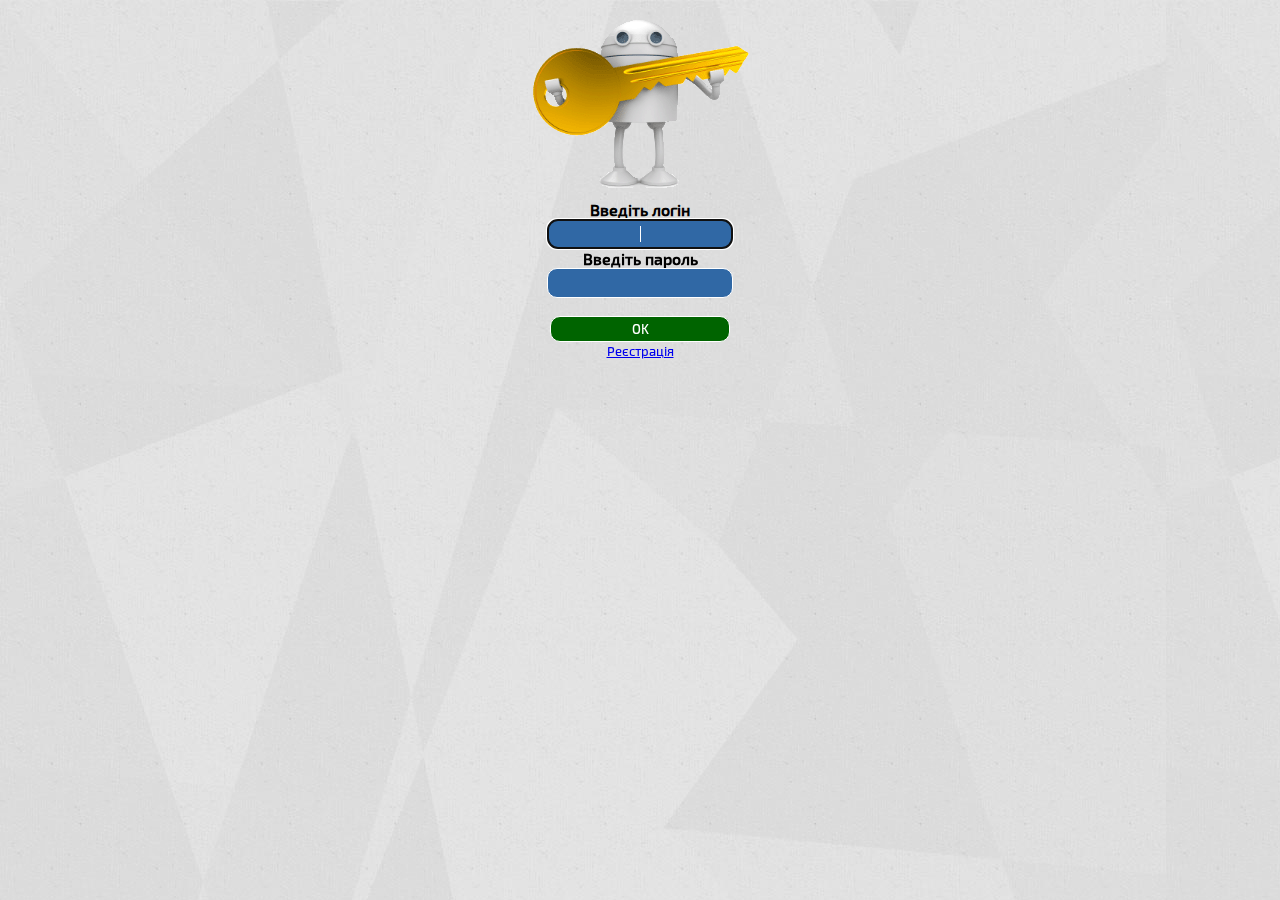
<file: HTML/index.html>
<!DOCTYPE html>
<html lang="en">

<head>
    <meta charset="UTF-8">
    <meta name="viewport" content="width=device-width">
    <meta property="og:title" content="Пасат-Крок.Склад"/>
    <meta property="og:image" content="social.png"/>
    <title>Warehouse-HomePage</title>
    <link rel="stylesheet" href="style.css">
    <style>
        @font-face {
            font-family: Exo2;
            /* Гарнитура шрифта */
            src: url(Exo2.otf);
            /* Путь к файлу со шрифтом */
        }

        .selected {
            font-weight: bold;
            color: RED;
        }
        .selected2 {
            color: red;
        }
    </style>
</head>

<body>
<div id="p_prldr">
    <div class="contpre"><span class="svg_anm"></span>
        <br>Зачекайте
        <br>
        <small>сторінка завантажується</small>
    </div>
</div>
<div class="txtimg">
    <img src="background1.jpg" width="100%" height="169px">
    <span class="sp1">Pasat-Krok</span>
    <span class="sp2">warehouse</span>
    <span class="sp3">Web-application</span>
    <span class="sp4"><img src="user.png" width="60px" height="60px" class="round" id="userImg"></span>

</div>
<!--    <a href="adminpage.html"><img src="adminlink.png" width="2%">ADMIN</a>-->
<div class="view">
    <table class="table_blur" id="partsTable">
        <thead>
        <tr>
            <th hidden>id</th>
            <th>Назва</th>
            <th>К-сть</th>
            <th>Місце</th>
            <th>Ціна</th>
            <th hidden>Опис</th>
            <th>Зміни</th>
            <th hidden>Тип</th>
            <th hidden>Постачальник</th>
            <th></th>
            <th></th>
            <th hidden>Малюнок</th>
        </tr>
        </thead>
        <tbody>
        </tbody>
    </table>

    <img id="partImg" class="img" src="empty.png" width="60%">

    <div class="menu1">

        <label style="font-weight: bold">Постачальник</label>
        <select class="s1" name="s1" id="firm">
        </select>


        <label style="font-weight: bold">Тип запчастини</label>
        <select class="s2" name="s2" id="type">
        </select>

        <label style="font-weight: bold">Сортування</label>
        <select class="s3" name="s3" id="sortTable">
            <option>Name</option>
            <option>Quantity</option>
        </select>


        <label style="font-weight: bold">Пошук:</label>
        <input type=text id="search">


        <label style="font-weight: bold">Прихід</label>
        <input id="plus" type=number value="0" min="0">

        <label style="font-weight: bold">Send</label>
        <input id="submitAddMinus" disabled class="button" type="button" value="Підтвердити">

        <label style="font-weight: bold">Розхід</label>
        <input id="minus" type=number value="0" min="0">

        <label style="font-weight: bold">Нова запчастина</label>
        <input class="button" id="Add" type="button" value="Додати запчастину">


    </div>
</div>


<div style="text-align: center" id="popupWin" class="modalwin1">
    <label style="font-size: 18pt"> Додати запчастину: </label>
    <br>
    <form id='pop'>

        <label id="errorMessage" style="color: red"></label>
        <label style="font-weight: bold">Назва</label>
        <input name="text" style="text-align: center" type="text" autofocus id="nameAdd">
        <label style="font-weight: bold">Кількість</label>
        <input name="text" type="number" value="0" id="quantityAdd">
        <label style="font-weight: bold">Місце</label>
        <input name="text" type="text" id="placeAdd">
        <label style="font-weight: bold">Ціна</label>
        <input name="text" type="number" value="0" min="0" max="100" step="0.001" id="priceAdd">
        <label style="font-weight: bold">Опис</label>
        <input name="text" type="text" id="descriptionAdd">
        <br>
        <br>
        <input class="button" id="okAdd" type="Submit" value="OK">
        <input class="cancelbutton" id="cancelAdd" type="button" value="Cancel">
    </form>
</div>

<div style="text-align: center" id="popupWin2" class="modalwin2">
    <label style="font-size: 18pt"> Редагувати запчастину: </label>
    <br>
    <form id='pop2'>
        <label id="errorMessageEdit" style="color: red"></label>

        <input name="id" id="idEdit" hidden>
        <label style="font-weight: bold">Назва</label>
        <input name="name" style="text-align: center" type="text" autofocus id="nameEdit">
        <label style="font-weight: bold">Кількість</label>
        <input name="quantity" type="number" id="quantityEdit">
        <label style="font-weight: bold">Місце</label>
        <input name="place" type="text" id="placeEdit">
        <label style="font-weight: bold">Ціна</label>
        <input name="price" type="number" value="0" min="0" max="100" step="0.001" id="priceEdit">
        <label style="font-weight: bold">Опис</label>
        <input name="description" type="text" id="descriptionEdit">
        <label style="font-weight: bold">Постачальник</label>
        <select class="sa1" name="firm.id" id="firmEdit">
        </select>
        <label style="font-weight: bold">Тип запчастини</label>
        <select class="sa2" name="type.id" id="typeEdit">
        </select>
        <input name="image" id="imgEdit" hidden>
        
        <input name="userChange" id="userChange" hidden>
        <label style="font-weight: bold">Малюнок</label>
        <input name="file" type="file" class="form-control" id="imageEdit" accept="image/*,image/jpeg">
        <br>
        <br>
        <input class="button" type="Submit" value="OK" id="okEdit">
        <input class="cancelbutton" id="cancelEdit" type="button" value="Cancel">
    </form>
</div>


<hr/>
<div align="center">
    <FONT SIZE=2 color="#888888">Copyright @ 2018-2019, Oleksy Fedorchenko / <label id="admin"
                                                                                    style="font-family: Exo2">admin</label>
    </FONT>
    <input class="cancelbutton" id="logoutBtn" type="button" value="Logout">
</div>

<script src="js/jquery.min.js"></script>
<script src="js/bootstrap.min.js"></script>
<script src="js/global.js"></script>
<script>
    var selectedId;
    var isSelectedPart = false;
    var selectedImg;
    var boxAdd = $('#popupWin');
    var boxEdit = $('#popupWin2');
    var user = window.localStorage.getItem('user');
    boxAdd.addClass('visuallyhidden');
    boxAdd.addClass('hidden');
    boxEdit.addClass('visuallyhidden');
    boxEdit.addClass('hidden');

    $(document).ready(function () {

        if (token) {

            getFirmsTypes();
            setTimeout(getParts,1200);
            getImageByUser(user);
            
            


            $('#admin').on('click', function (e) {
                if (window.localStorage.getItem('role').includes('ROLE_ADMIN')) {
                    window.location.href = 'adminpage.html';
                }
            });
            $('#firm').on('change', function (e) {
                isSelectedPart = false;
                $('#partImg').attr("src", "empty.png");
                getParts();
            });
            $('#type').on('change', function (e) {
                isSelectedPart = false;
                $('#partImg').attr("src", "empty.png");
                getParts();
            });
            $('#sortTable').on('change', function (e) {
                isSelectedPart = false;
                $('#partImg').attr("src", "empty.png");
                getParts();
            });
            $('#search').on('keyup', function (e) {
                isSelectedPart = false;
                $('#partImg').attr("src", "empty.png");
                getParts();
            });
            $('#Add').on('click', function (e) {
                isSelectedPart = false;
                $('#partImg').attr("src", "empty.png");
                showAdd();
            });
            $('#pop').submit(function (e) {
                e.preventDefault();
                isSelectedPart = false;
                $('#partImg').attr("src", "empty.png");
                addPart();
            });
            $('#cancelAdd').on('click', function (e) {
                isSelectedPart = false;
                $('#partImg').attr("src", "empty.png");
                closeAdd();
            });
            $('#cancelEdit').on('click', function (e) {
                isSelectedPart = false;
                $('tr').removeClass('selected');
                $('#submitAddMinus').attr('disabled', 'disabled');
                $('#partImg').attr("src", "empty.png");
                closeEdit();
            });


            $(document).on('click', '#submitAddMinus', function (e) {
                isSelectedPart = false;
                let plus = $('#plus').val();
                let minus = $('#minus').val();
                setQuantityById(selectedId, plus, minus);
                document.getElementById('plus').value = "0";
                document.getElementById('minus').value = "0";
                $('#partImg').attr("src", "empty.png");
            });


            $(document).on('click', '#partsTable tbody tr', function (e) {
                $('tr').removeClass();
                $(this).addClass('selected');
                isSelectedPart = true;
                selectedId = $(this).children('td:first-child').text().split(" ")[0];
                selectedImg = $(this).children('td:last-child').text();
                $('#submitAddMinus').removeAttr('disabled');

            });

            $(document).on('mouseenter', '#partsTable tbody tr', function (e) {
                $('tr').removeClass('selected2');
                $(this).addClass('selected2');
                let partImage = $(this).children('td:last-child').text();
                $('#partImg').attr("src", serverURL + "parts/image?fileName=" + partImage);
            });

            $(document).on('mouseleave', '#partsTable tbody tr', function (e) {
                $('tr').removeClass('selected2');
                if (isSelectedPart) {
                    $('#partImg').attr("src", serverURL + "parts/image?fileName=" + selectedImg);
                } else {
                    $('#partImg').attr("src", "empty.png");
                }
            });

            $('#pop2').submit(function (e) {
                e.preventDefault();
                isSelectedPart = false;
                editPart();
            });

            $(document).on('click', '#partsTable tbody button.btn-delete', function (e) {
                var r = confirm("Ви дійсно бажаєте видалити запчастину?");
                if (r == true) {
                    let elementId = e.target.id;
                    let partId = elementId.split('-')[1];
                    deletePart(partId);
                }
            });

            $(document).on('click', '#partsTable tbody button.btn-edit', function (e) {
                let elementId = e.target.id;
                let partId = elementId.split('-')[1];
                showEdit(partId);
            });

            $('#logoutBtn').on('click', function (e) {
                window.localStorage.removeItem('auth_token');
                window.localStorage.removeItem('role');
                window.localStorage.removeItem('user');
                window.location.reload();
            });

        } else {
            $('#logoutBtn').hide();
            window.location.href = 'login.html';
        }
    });

    function showAdd() {
        if (boxAdd.hasClass('hidden')) {
            boxAdd.removeClass('hidden');
            setTimeout(function () {
                boxAdd.removeClass('visuallyhidden');
            }, 20);
        }
        $('#errorMessage').hide();
        $('#nameAdd').focus();
    }

    function closeAdd() {
        boxAdd.addClass('visuallyhidden');
        boxAdd.one('transitionend', function (e) {
            boxAdd.addClass('hidden');
        });
        document.getElementById("pop").reset();
    }

    function showEdit(partId) {
        if (boxEdit.hasClass('hidden')) {
            boxEdit.removeClass('hidden');
            setTimeout(function () {
                boxEdit.removeClass('visuallyhidden');
            }, 20);
        }
        $('#errorMessageEdit').hide();
        getPartById(partId);
        document.getElementById('imageEdit').value="";
    }

    function closeEdit() {
        boxEdit.addClass('visuallyhidden');
        boxEdit.one('transitionend', function (e) {
            boxEdit.addClass('hidden');
        });

    }

    function getFirmsTypes() {
        $.ajax({
            url: serverURL + 'firms',
            method: 'GET',
            dataType: 'json',
            contentType: 'application/json',
            success: function (response) {
                $('#firm').empty();
                $.each(response, function (key, value) {
                    $('#firm').append(
                        `
                            <option value="${value.id}">${value.name}</option>
                            `);
                })
            }
        });
        $.ajax({
            url: serverURL + 'types',
            method: 'GET',
            dataType: 'json',
            contentType: 'application/json',
            success: function (response) {
                $('#type').empty();
                $.each(response, function (key, value) {
                    $('#type').append(
                        `
                            <option value="${value.id}">${value.name}</option>
                            `);
                })
            }
        });  
        $.ajax({
            url: serverURL + 'firms',
            method: 'GET',
            dataType: 'json',
            contentType: 'application/json',
            success: function (response) {
                $('#firmEdit').empty();
                $.each(response, function (key, value) {
                    $('#firmEdit').append(
                        `
                            <option value="${value.id}">${value.name}</option>
                            `);
                })
            }
        });
        $.ajax({
            url: serverURL + 'types',
            method: 'GET',
            dataType: 'json',
            contentType: 'application/json',
            success: function (response) {
                $('#typeEdit').empty();
                $.each(response, function (key, value) {
                    $('#typeEdit').append(
                        `
                            <option value="${value.id}">${value.name}</option>
                            `);
                })
            }
        }); 
    }


    function getParts() {
        let search = $('#search').val();
        let sort = $('#sortTable').val();
        let firm = $('#firm option:selected').text();
        let type = $('#type option:selected').text();
        let url1 = 'parts/' + firm + '/' + type + '/' + sort + '?search=' + search;
        $.ajax({
            url: serverURL + url1,
            method: 'GET',
            dataType: 'json',
            contentType: 'application/json',
            success: function (response) {
                $('#submitAddMinus').attr('disabled', 'disabled');
                $('#partImg').attr("src", "empty.png");
                $('#partsTable tbody').empty();
                $.each(response, function (key, value) {
                    $('#partsTable tbody').append(
                        `
                            <tr id="rowID-${value.id}">
                            <td hidden>${value.id} </td>
                            <td>${value.name} </td>
                            <td>${value.quantity} </td>
                            <td>${value.place} </td>
                            <td>${value.price} </td>
                            <td hidden>${value.description} </td>
                            <td>${value.lastChanges} - ${value.userChange}</td>
                            <td hidden>${value.type} </td>
                            <td hidden>${value.firm} </td>
                            <td>
                                    <button id="part-${value.id}" class="btn-edit">Редагувати</button>    
                            </td>
                            <td>
                                    <button id="part-${value.id}" class="btn-delete">Видалити</button>    
                            </td>
                            <td hidden>${value.image} </td>
                            </tr>
                            `);
                })
            }
        });
    }


    function addPart() {
        let name = $('#nameAdd').val();
        let quantity = $('#quantityAdd').val();
        let place = $('#placeAdd').val();
        let price = $('#priceAdd').val();
        let description = $('#descriptionAdd').val();
        let image = "null";
        let firm = $('#firm').val();
        let type = $('#type').val();
        let userChange = window.localStorage.getItem('user');
        let part = {
            name: name,
            quantity: quantity,
            place: place,
            price: price,
            description: description,
            image: image,
            firm: {
                id: firm
            },
            type: {
                id: type
            },
            userChange: userChange
        };
        $.ajax({
            url: serverURL + 'parts',
            method: 'POST',
            dataType: 'json',
            contentType: 'application/json',
            data: JSON.stringify(part),
            complete: function (response) {
                if (response.status == 201) {
                    $('#partsTable tbody').empty();
                    $('#errorMessage').hide();
                    getParts();
                    closeAdd();
                }
                if (response.status == 409) {
                    $('#errorMessage').html(response.responseJSON.message);
                    $('#errorMessage').show();
                }
                if (response.status == 400) {
                    $('#errorMessage').html(response.responseJSON.message);
                    $('#errorMessage').show();
                }

            }
        })
    }

    function deletePart(partId) {
        $.ajax({
            url: serverURL + 'parts/' + partId,
            method: 'DELETE',
            success: function (response) {
                $('#partsTable tbody').empty();
                getParts();
            }
        });
    }

    function getPartById(partId) {
        $.ajax({
            url: serverURL + 'parts/' + partId,
            method: 'GET',
            dataType: 'json',
            contentType: 'application/json',
            success: function (response) {
                document.getElementById('idEdit').value = response.id;
                document.getElementById('nameEdit').value = response.name;
                document.getElementById('quantityEdit').value = response.quantity;
                document.getElementById('placeEdit').value = response.place;
                document.getElementById('descriptionEdit').value = response.description;
                document.getElementById('priceEdit').value = response.price;
                document.getElementById('imgEdit').value = response.image;
                document.getElementById('firmEdit').value = response.firm.id;
                document.getElementById('typeEdit').value = response.type.id;
                document.getElementById('userChange').value = window.localStorage.getItem('user');
            }
        });
    }

    function getImageByUser(user) {
        $.ajax({
            url: serverURL + 'auth/username/' + user,
            method: 'GET',
            dataType: 'json',
            contentType: 'application/json',
            complete: function (response) {
                console.log(response.responseText);
                if (response.responseText == "") {
                    $('#userImg').attr("src", "user.png");
                } else {
                    $('#userImg').attr("src", serverURL + "auth/image?fileName=" + response.responseText);
                }
            }
        });
    }


    function editPart() {
        $.ajax({
            url: serverURL + 'parts/edit',
            type: 'POST',
            dataType: 'json',
            contentType: false,
            processData: false,
            data: new FormData($('#pop2')[0]),
            complete: function (response) {
                if (response.status == 200) {
                    $('#errorMessageEdit').hide();
                    getParts();
                    closeEdit();
                }
                if (response.status == 400) {
                    $('#errorMessageEdit').html(response.responseJSON.message);
                    $('#errorMessageEdit').show();
                }
                if (response.status == 409) {
                    $('#errorMessageEdit').html(response.responseJSON.message);
                    $('#errorMessageEdit').show();
                }
            }
        })
    }

    function setQuantityById(id, plus, minus) {
        $.ajax({
            url: serverURL + 'parts/quantity/' + id + '/' + plus + '/' + minus + '/' + user + '/',
            method: 'POST',
            success: function (response) {
                $('#partsTable tbody').empty();
                getParts();
            }
        });
    }

</script>

<script type="text/javascript">
    $(window).on('load', function () {
        var $preloader = $('#p_prldr'),
            $svg_anm = $preloader.find('.svg_anm');
        $svg_anm.fadeOut();
        $preloader.delay(500).fadeOut('slow');
    });

</script>
</body>

</html>
</file>
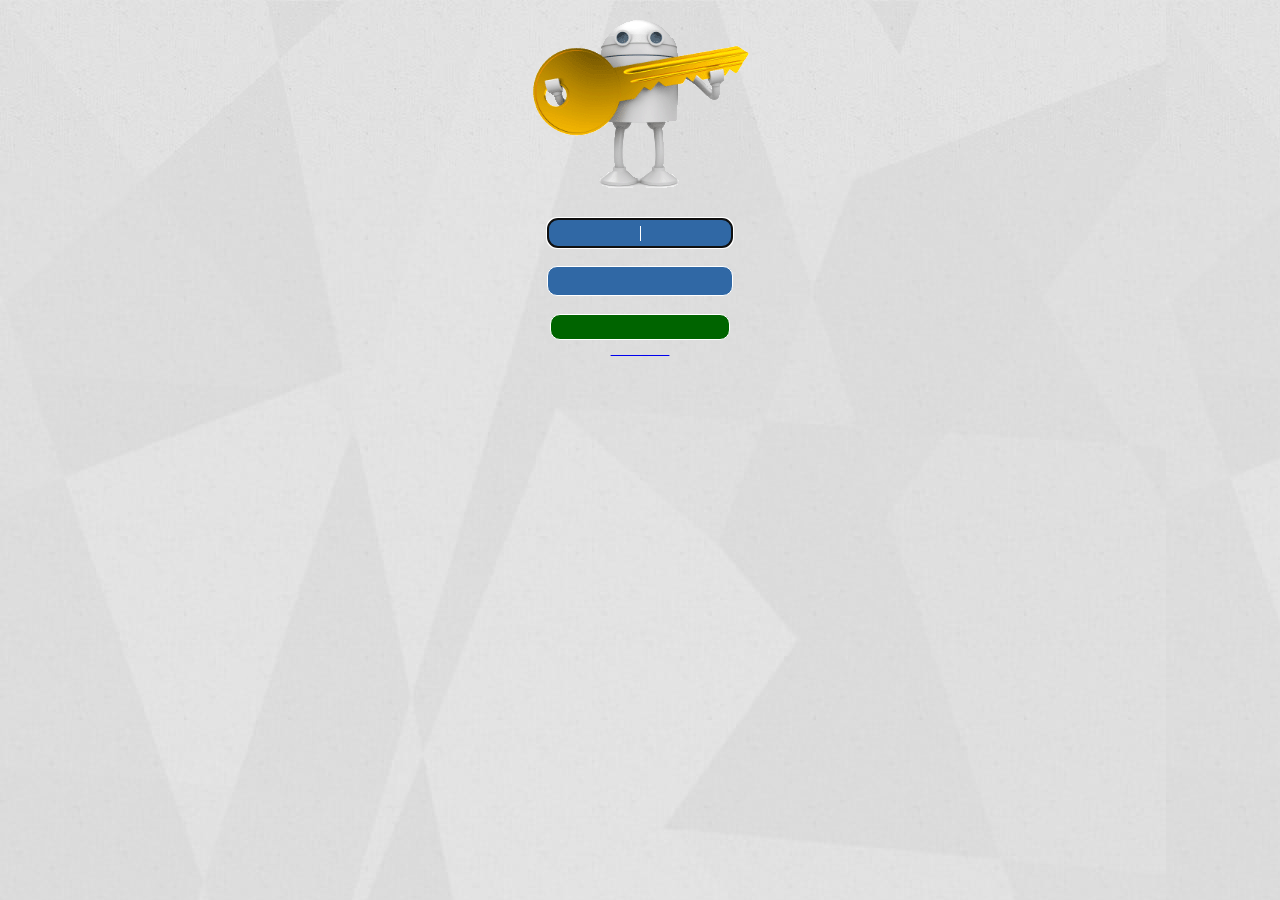
<file: HTML/adminpage.html>
<!DOCTYPE html>
<html lang="en">

<head>
    <meta charset="UTF-8">
    <title>Warehouse-AdminPage</title>
    <link rel="stylesheet" href="style.css">
    <style>
        @font-face {
            font-family: Exo2;
            /* Гарнитура шрифта */
            src: url(Exo2.otf);
            /* Путь к файлу со шрифтом */
        }

        .selected {
            font-weight: bold;
            color: RED;
        }
    </style>
</head>

<body>
<div id="p_prldr">
    <div class="contpre"><span class="svg_anm"></span>
        <br>Зачекайте
        <br>
        <small>сторінка завантажується</small>
    </div>
</div>
<div class="txtimg">
    <img src="background1.jpg" width="100%" height="169px">
    <span class="sp1">Pasat-Krok</span>
    <span class="sp2">warehouse</span>
    <span class="sp3">Web-application</span>
</div>
<div class="view">
    <table class="table_blur" id="firmstypesTable">
        <thead>
        <tr>
            <th>id</th>
            <th>Назва</th>
            <th></th>
            <th></th>
        </tr>
        </thead>
        <tbody>
        </tbody>
    </table>
    <div class="menu1">

        <label style="font-weight: bold">Виберіть таблицю</label>
        <select class="s1" name="s1" id="tableselect">
            <option value="1">Постачальники</option>
            <option value="2">Типи запчастин</option>
        </select>

        <label style="font-weight: bold">Додати</label>
        <input class="button" id="addPosition" type="button" value="Додати позицію">


    </div>
</div>
<br>
<br>
<div class="view2" align="center">
    <label style="font-weight: bold">Управління користувачами</label>
    <br>
    <table class="table_blur" id="usersTable">
        <thead>
        <tr>
            <th>id</th>
            <th>Користувач</th>
            <th>Роль</th>
            <th></th>
            <th></th>
            <th></th>
            <th></th>
        </tr>
        </thead>
        <tbody>
        </tbody>
    </table>
</div>


<div style="text-align: center" id="popupWin" class="modalwin3">
    <label style="font-size: 18pt"> Додати позицію: </label>
    <br>
    <form id='pop'>

        <label id="errorMessage" style="color: red"></label>
        <label style="font-weight: bold">Назва</label>
        <input name="text" style="text-align: center" type="text" autofocus id="nameAdd">
        <br>
        <br>
        <input class="button" id="okAdd" type="button" value="OK">
        <input class="cancelbutton" id="cancelAdd" type="button" value="Cancel">
    </form>
</div>

<div style="text-align: center" id="popupWin2" class="modalwin4">
    <label style="font-size: 18pt"> Редагувати позицію: </label>
    <br>
    <form id='pop2'>
        <label id="errorMessageEdit" style="color: red"></label>
        <input name="text" id="idEdit" hidden>
        <label style="font-weight: bold">Назва</label>
        <input name="text" style="text-align: center" type="text" autofocus id="nameEdit">
        <br>
        <br>
        <input class="button" type="button" value="OK" id="okEdit">
        <input class="cancelbutton" id="cancelEdit" type="button" value="Cancel">
    </form>
</div>

<div style="text-align: center" id="popupWin3" class="modalwin5">
    <label style="font-size: 18pt"> Редагувати користувача: </label>
    <br>
    <form id='pop3'>
        <label id="errorMessageEditUser" style="color: red"></label>
        <input name="text" id="idEditUser" hidden>
        <label style="font-weight: bold">Ім'я користувача</label>
        <input name="text" style="text-align: center" type="text" autofocus id="nameEditUser">
        <label style="font-weight: bold">Роль користувача</label>
        <input name="text" style="text-align: center" type="text" autofocus id="roleEditUser">
        <br>
        <br>
        <input class="button" type="button" value="OK" id="okEditUser">
        <input class="cancelbutton" id="cancelEditUser" type="button" value="Cancel">
    </form>
</div>


<hr/>
<div align="center">
    <FONT SIZE=2 color="#888888">Copyright @ 2018-2019, Oleksy Fedorchenko <a href="index.html"
                                                                              style="font-family: Exo2">user</a></FONT>
    <input class="cancelbutton" id="logoutBtn" type="button" value="Logout">
</div>

<script src="js/jquery.min.js"></script>
<script src="js/global.js"></script>
<script>
    var boxAdd = $('#popupWin');
    var boxEdit = $('#popupWin2');
    var boxUser = $('#popupWin3');
    boxAdd.addClass('visuallyhidden');
    boxAdd.addClass('hidden');
    boxEdit.addClass('visuallyhidden');
    boxEdit.addClass('hidden');
    boxUser.addClass('visuallyhidden');
    boxUser.addClass('hidden');
    $(document).ready(function () {

        if (token) {


            getTable();
            getUserTable();


            $(document).on('change', '#tableselect', function (e) {
                getTable();
            });

            $(document).on('click', '#addPosition', function (e) {
                showAdd();
            });

            $(document).on('click', '#cancelAdd', function (e) {
                closeAdd();
            });

            $(document).on('click', '#okAdd', function (e) {
                addPosition();
            });

            $(document).on('click', '#okEdit', function (e) {
                editPosition();
            });

            $(document).on('click', '#okEditUser', function (e) {
                editUser();
            });

            $(document).on('click', '#cancelEdit', function (e) {
                closeEdit();
            });

            $(document).on('click', '#cancelEditUser', function (e) {
                closeEditUser();
            });

            $(document).on('change', '#usersTable tbody input', function (e) {
                let elementId = e.target.id;
                console.log(elementId);
                let userId = elementId.split('-')[1];
                console.log(userId);
                uploadFile(userId);
            });

            $(document).on('click', '#firmstypesTable tbody button.btn-delete', function (e) {
                var r = confirm("Ви дійсно бажаєте видалити позицію?");
                if (r == true) {
                    console.log(e.target.id);
                    let elementId = e.target.id;
                    let positionId = elementId.split('-')[1];
                    console.log(positionId);
                    deletePosition(positionId);
                }
            });

            $(document).on('click', '#usersTable tbody button.btn-delete-user', function (e) {
                var r = confirm("Ви дійсно бажаєте видалити користувача?");
                if (r == true) {
                    console.log(e.target.id);
                    let elementId = e.target.id;
                    let userId = elementId.split('-')[1];
                    deleteUser(userId);
                }
            });

            $('#logoutBtn').on('click', function (e) {
                window.localStorage.removeItem('auth_token');
                window.localStorage.removeItem('role');
                window.localStorage.removeItem('user');
                window.location.reload();
            });

            $(document).on('click', '#firmstypesTable tbody button.btn-edit', function (e) {
                console.log(e.target.id);
                let elementId = e.target.id;
                let positionId = elementId.split('-')[1];
                console.log(positionId);
                showEdit(positionId);
            });

            $(document).on('click', '#usersTable tbody button.btn-edit-user', function (e) {
                console.log(e.target.id);
                let elementId = e.target.id;
                let userId = elementId.split('-')[1];
                console.log(userId);
                showEditUser(userId);
            });
        }

        else {
            $('#logoutBtn').hide();
            window.location.href = 'login.html';
        }

    });


    function showAdd() {
        if (boxAdd.hasClass('hidden')) {
            boxAdd.removeClass('hidden');
            setTimeout(function () {
                boxAdd.removeClass('visuallyhidden');
            }, 20);
        }
        $('#errorMessage').hide();
    }

    function closeAdd() {
        boxAdd.addClass('visuallyhidden');
        boxAdd.one('transitionend', function (e) {
            boxAdd.addClass('hidden');
        });
        document.getElementById('pop').reset();
    }

    function showEditUser(userId) {
        if (boxUser.hasClass('hidden')) {
            boxUser.removeClass('hidden');
            setTimeout(function () {
                boxUser.removeClass('visuallyhidden');
            }, 20);
        }
        $('#errorMessageEditUser').hide();
        getUserById(userId);
    }

    function closeEditUser() {
        boxUser.addClass('visuallyhidden');
        boxUser.one('transitionend', function (e) {
            boxUser.addClass('hidden');
        });
        document.getElementById('pop3').reset();
    }


    function showEdit(positionId) {
        if (boxEdit.hasClass('hidden')) {
            boxEdit.removeClass('hidden');
            setTimeout(function () {
                boxEdit.removeClass('visuallyhidden');
            }, 20);
        }
        $('#errorMessageEdit').hide();
        getPositionById(positionId);
    }

    function closeEdit() {
        boxEdit.addClass('visuallyhidden');
        boxEdit.one('transitionend', function (e) {
            boxEdit.addClass('hidden');
        });
        document.getElementById('pop2').reset();
    }

    function getTable() {
        let table = $('#tableselect').val();
        let urlplus;
        switch (table) {
            case '1': // if (x === 'value1')
                urlplus = "firms";
                break;
            case '2': // if (x === 'value2')
                urlplus = "types";
                break;
        }
        $.ajax({
            url: serverURL + urlplus,
            method: 'GET',
            dataType: 'json',
            contentType: 'application/json',
            success: function (response) {
                console.log(response);
                $('#firmstypesTable tbody').empty();
                $.each(response, function (key, value) {
                    $('#firmstypesTable tbody').append(
                        `
                            <tr id="rowID-${value.id}">
                            <td>${value.id} </td>
                            <td>${value.name} </td>
                            <td>
                                    <button id="position-${value.id}" class="btn-edit">Редагувати</button>    
                            </td>
                            <td>
                                    <button id="position-${value.id}" class="btn-delete">Видалити</button>    
                            </td>
                            </tr>
                            `);
                })
            }
        });
    }

    function addPosition() {
        let table = $('#tableselect').val();
        let urlplus;
        switch (table) {
            case '1': // if (x === 'value1')
                urlplus = "firms";
                break;
            case '2': // if (x === 'value2')
                urlplus = "types";
                break;
        }
        let name = $('#nameAdd').val();
        let position = {
            name: name,
        };
        $.ajax({
            url: serverURL + urlplus,
            method: 'POST',
            dataType: 'json',
            contentType: 'application/json',
            data: JSON.stringify(position),
            complete: function (response) {
                if (response.status == 201) {
                    $('#partsTable tbody').empty();
                    $('#errorMessage').hide();
                    getTable();
                    closeAdd();
                }
                if (response.status == 409) {
                    $('#errorMessage').html(response.responseJSON.message);
                    $('#errorMessage').show();
                }
                if (response.status == 400) {
                    $('#errorMessage').html(response.responseJSON.message);
                    $('#errorMessage').show();
                }
                if (response.status == 403) {
                    $('#errorMessage').html("Acces denied");
                    $('#errorMessage').show();
                }

            }
        })
    }

    function deletePosition(positionId) {
        let table = $('#tableselect').val();
        let urlplus;
        switch (table) {
            case '1': // if (x === 'value1')
                urlplus = "firms";
                break;
            case '2': // if (x === 'value2')
                urlplus = "types";
                break;
        }
        $.ajax({
            url: serverURL + urlplus + '/' + positionId,
            method: 'DELETE',
            success: function (response) {
                if (response.status == 403) {
                    alert("Acces denied")
                }
                console.log(response);
                $('#firmstypesTable tbody').empty();
                getTable();
            }
        });
    }

    function deleteUser(userId) {
        $.ajax({
            url: serverURL + 'auth/' + userId,
            method: 'DELETE',
            success: function (response) {
                if (response.status == 403) {
                    alert("Acces denied")
                }
                console.log(response);
                $('#usersTable tbody').empty();
                getUserTable();
            }
        });
    }

    function editPosition() {
        let table = $('#tableselect').val();
        let urlplus;
        switch (table) {
            case '1': // if (x === 'value1')
                urlplus = "firms";
                break;
            case '2': // if (x === 'value2')
                urlplus = "types";
                break;
        }
        let position = {
            id: $('#idEdit').val(),
            name: $('#nameEdit').val(),
        };
        console.log(position);
        $.ajax({
            url: serverURL + urlplus + '/edit',
            method: 'POST',
            dataType: 'json',
            contentType: 'application/json',
            data: JSON.stringify(position),
            complete: function (response) {
                if (response.status == 200) {
                    $('#errorMessageEdit').hide();
                    $('#firmstypesTable tbody').empty();
                    getTable();
                    closeEdit();
                }
                if (response.status == 400) {
                    $('#errorMessageEdit').html(response.responseJSON.message);
                    $('#errorMessageEdit').show();
                }
                if (response.status == 409) {
                    $('#errorMessageEdit').html(response.responseJSON.message);
                    $('#errorMessageEdit').show();
                }
                if (response.status == 403) {
                    $('#errorMessageEdit').html("Acces denied");
                    $('#errorMessageEdit').show();
                }

            }
        })
    }

    function editUser() {
        let id = $('#idEditUser').val();
        let name = $('#nameEditUser').val();
        let role = $('#roleEditUser').val();
        $.ajax({
            url: serverURL + 'auth/' + id + '/' + name + '/' + role,
            method: 'POST',
            complete: function (response) {
                if (response.status == 200) {
                    $('#errorMessageEditUser').hide();
                    $('#usersTable tbody').empty();
                    getUserTable();
                    closeEditUser();
                }
                if (response.status == 400) {
                    $('#errorMessageEditUser').html(response.responseJSON.message);
                    $('#errorMessageEditUser').show();
                }
                if (response.status == 409) {
                    $('#errorMessageEditUser').html(response.responseJSON.message);
                    $('#errorMessageEditUser').show();
                }
                if (response.status == 403) {
                    $('#errorMessageEditUser').html("Acces denied");
                    $('#errorMessageEditUser').show();
                }

            }
        })
    }

    function getUserById(userId) {
        $.ajax({
            url: serverURL + 'auth/' + userId,
            method: 'GET',
            dataType: 'json',
            contentType: 'application/json',
            success: function (response) {
                console.log(response);
                document.getElementById('idEditUser').value = response.id;
                document.getElementById('nameEditUser').value = response.username;
                document.getElementById('roleEditUser').value = response.roles[0].name;
            }
        });
    }

    function getPositionById(positionId) {
        let table = $('#tableselect').val();
        let urlplus;
        switch (table) {
            case '1': // if (x === 'value1')
                urlplus = "firms";
                break;
            case '2': // if (x === 'value2')
                urlplus = "types";
                break;
        }
        console.log(positionId);
        $.ajax({
            url: serverURL + urlplus + '/' + positionId,
            method: 'GET',
            dataType: 'json',
            contentType: 'application/json',
            success: function (response) {
                console.log(response);
                document.getElementById('idEdit').value = response.id;
                document.getElementById('nameEdit').value = response.name;
            }
        });
    }

    function getUserTable() {
        let imgUrl = serverURL + 'auth/image?fileName=';
        $.ajax({
            url: serverURL + 'auth',
            method: 'GET',
            dataType: 'json',
            contentType: 'application/json',
            success: function (response) {
                console.log(response);
                $('#usersTable tbody').empty();
//               console.log(response[0].roles[0].name);
                $.each(response, function (key, value) {
                    var str = "";
                    for (var i = 0; i <= value.roles.length - 1; i++) {
                        str = str.concat(value.roles[i].name + ",");
                    }
                    $('#usersTable tbody').append(
                        `
                            <tr id="rowID-${value.id}">
                            <td>${value.id} </td>
                            <td>${value.username} </td>
                            <td>${str.substr(0, str.length - 1)} </td>
                            <td>
                                        <img src="${value.image !== null ? (imgUrl + value.image) : ''}"
                                        width="150px">
                                    </td>
                            <td>
                                <input type="file" id="image-${value.id}">    
                                    </td>
                            <td>
                                    <button id="user-${value.id}" class="btn-edit-user">Редагувати</button>    
                            </td>
                            <td>
                                    <button id="user-${value.id}" class="btn-delete-user">Видалити</button>    
                            </td>
                            
                            </tr>
                            `);
                })
            }
        });
    }


    function uploadFile(userId) {
        let formData = new FormData();
        formData.append('file', $('#image-' + userId)[0].files[0]);
        $.ajax({
            url: serverURL + 'auth/' + userId + '/image',
            method: 'POST',
            contentType: false,
            processData: false,
            data: formData,
            complete: function (res) {
                if (res.status == 202) {
                    $('#usersTable tbody').empty();
                    getUserTable();
                }
            }
        })
    }

</script>

<script type="text/javascript">
    $(window).on('load', function () {
        var $preloader = $('#p_prldr'),
            $svg_anm = $preloader.find('.svg_anm');
        $svg_anm.fadeOut();
        $preloader.delay(500).fadeOut('slow');
    });

</script>
</body>

</html>
</file>
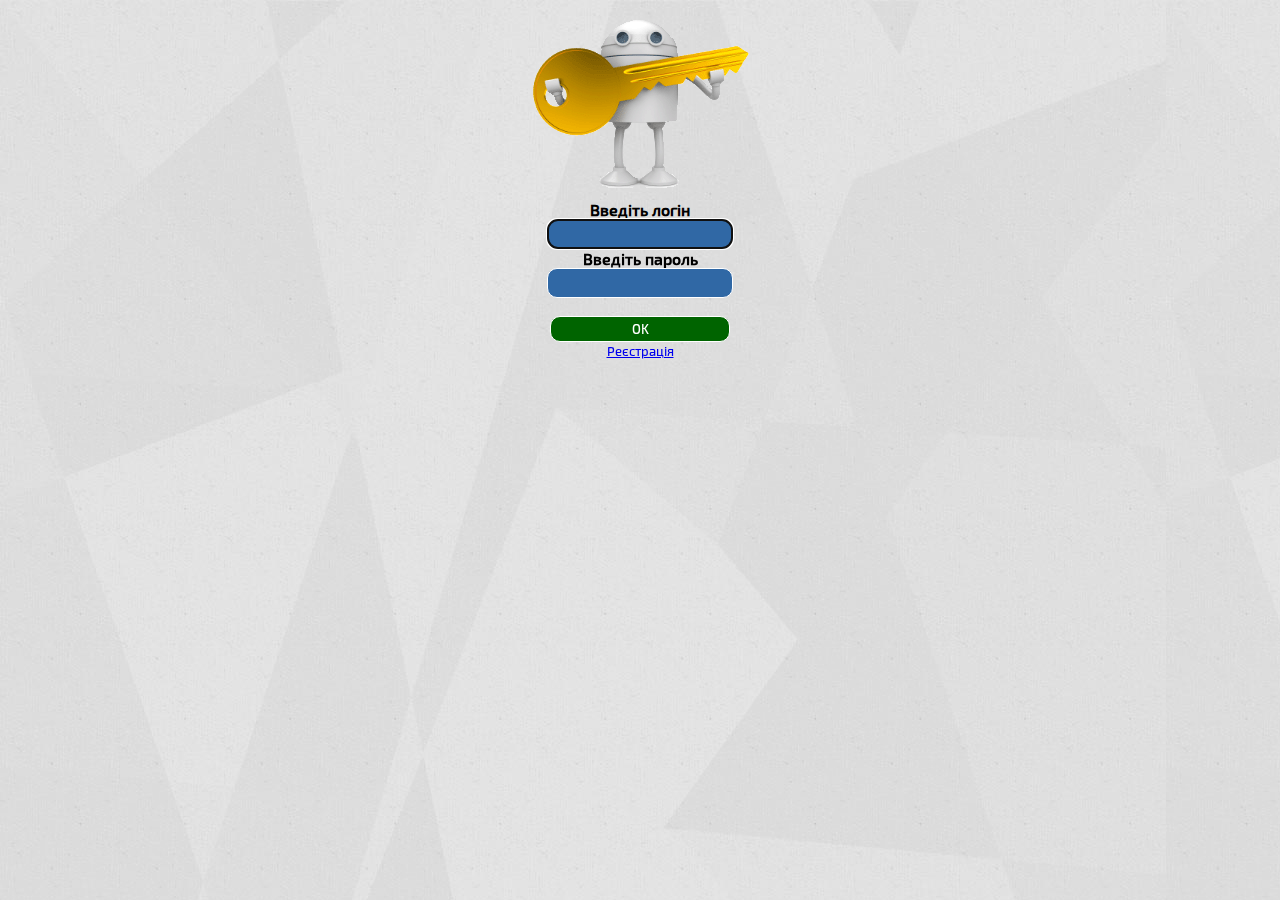
<file: HTML/login.html>
<!DOCTYPE html>
<html lang="en">

<head>
    <meta charset="UTF-8">
    <title>Login page</title>
    <link rel="stylesheet" href="style.css">
    <style>
        @font-face {
            font-family: Exo2;
            /* Гарнитура шрифта */
            src: url(Exo2.otf);
            /* Путь к файлу со шрифтом */
        }

        .center {
            display: block;
            margin-left: auto;
            margin-right: auto;
        }
    </style>
</head>

<body>
<img src="login.png" class="center">
<form align='center' id='signinForm'>

    <label id="errorMessage" style="color: red"></label>
    <label style="font-weight: bold">Введіть логін</label>
    <input name="user" style="text-align: center" type="text" autofocus id="username">
    <label style="font-weight: bold">Введіть пароль</label>
    <input name="pass" style="text-align: center" type="password" autofocus id="password">
    <br>
    <br>
    <input class="button" type="Submit" value="OK">
</form>
<div align="center">
    <FONT SIZE=2 color="#888888"><a href="register.html" style="font-family: Exo2">Реєстрація</a></FONT>
</div>

<script src="js/jquery.min.js"></script>
<script src="js/global.js"></script>
<script>
    $(document).ready(function () {
        if (window.localStorage.getItem('auth_token')) {
            window.location.href = 'index.html';
        }

        $('#signinForm').submit(function (e) {
            e.preventDefault();
            signin();
        });
    });

    function signin() {
        let user = {
            username: $('#username').val(),
            password: $('#password').val()
        };
        $.ajax({
            url: serverURL + 'auth/signin',
            method: 'POST',
            data: JSON.stringify(user),
            contentType: 'application/json',
            dataType: 'json',
            complete: function (res) {
                if (res.status == 200) {
                    let token = res.responseJSON.token;
                    console.log(token);
                    window.localStorage.setItem('auth_token', token);

                    //console.log(parseJwt(token));
                    let role = parseJwt(token).auth;
                    console.log(role);
                    window.localStorage.setItem('role', role);
                    window.localStorage.setItem('user', $('#username').val());
                    window.location.href = 'index.html';
                } else {
                    $('#errorMessage').html("Login or password is incorrect");
                    document.getElementById('signinForm').reset();
                    $('#username').focus();
                }
            }
        })
    }

</script>
</body>

</html>
</file>
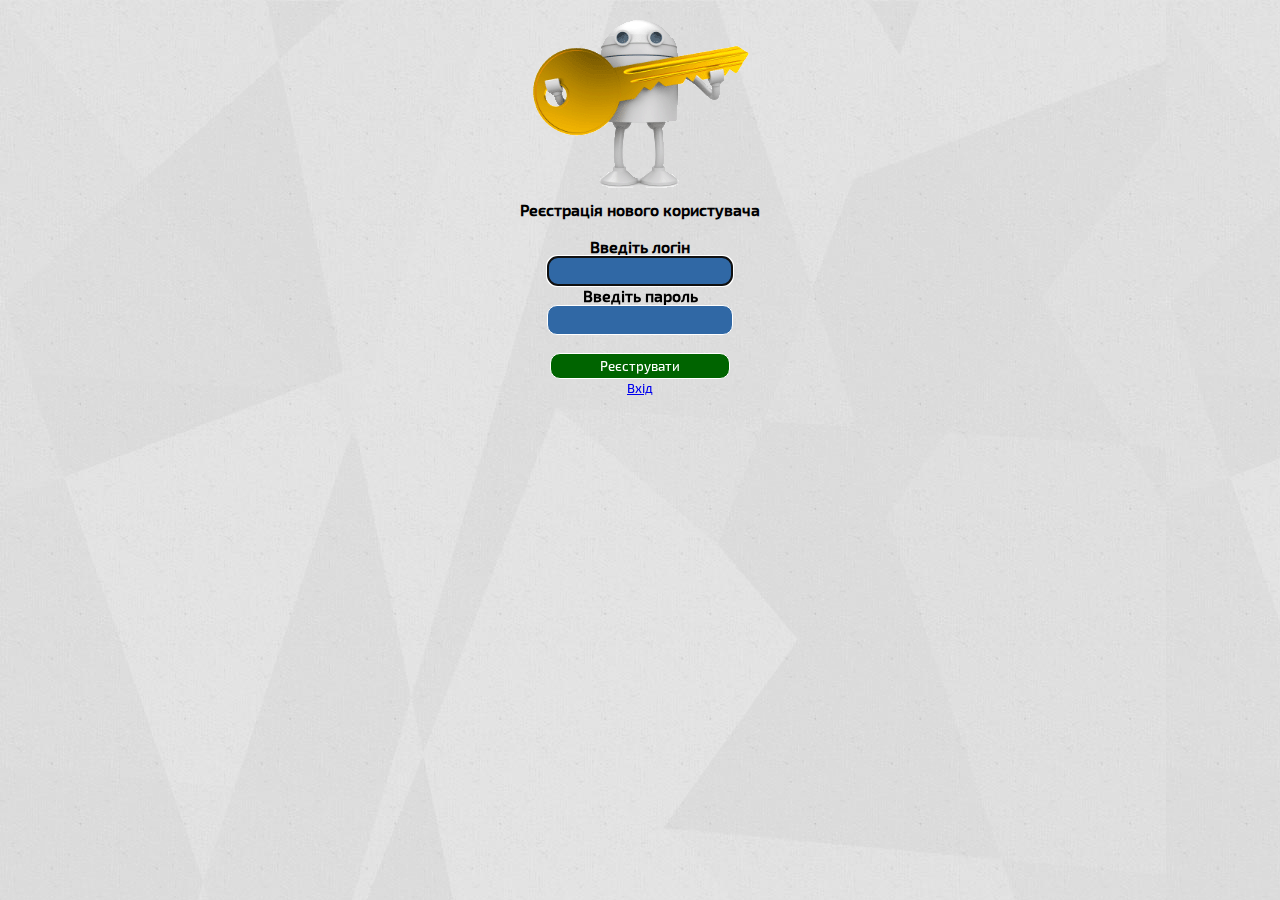
<file: HTML/register.html>
<!DOCTYPE html>
<html lang="en">

<head>
    <meta charset="UTF-8">
    <title>Register page</title>
    <link rel="stylesheet" href="style.css">
    <style>
        @font-face {
            font-family: Exo2;
            /* Гарнитура шрифта */
            src: url(Exo2.otf);
            /* Путь к файлу со шрифтом */
        }

        .center {
            display: block;
            margin-left: auto;
            margin-right: auto;
        }
    </style>
</head>

<body>
<img src="login.png" class="center">
<form align='center' id='signupForm'>

    <label id="errorMessage" style="color: red"></label>
    <label style="font-weight: bolder">Реєстрація нового користувача</label>
    <br>
    <label style="font-weight: bold">Введіть логін</label>
    <input name="user" style="text-align: center" type="text" autofocus id="username">
    <label style="font-weight: bold">Введіть пароль</label>
    <input name="pass" style="text-align: center" type="password" autofocus id="password">
    <br>
    <br>
    <input class="button" type="Submit" value="Реєструвати">
</form>
<div align="center">
    <FONT SIZE=2 color="#888888"><a href="login.html" style="font-family: Exo2">Вхід</a></FONT>
</div>


<script src="js/jquery.min.js"></script>
<script src="js/global.js"></script>
<script>
    $(document).ready(function () {
        $('#signupForm').submit(function (e) {
            e.preventDefault();
            signup();
        });
    });

    function signup() {
        let user = {
            username: $('#username').val(),
            password: $('#password').val()
        };
        $.ajax({
            url: serverURL + 'auth/signup',
            method: 'POST',
            dataType: 'json',
            contentType: 'application/json',
            data: JSON.stringify(user),
            complete: function (response) {
                if (response.status == 201) {

                    document.getElementById('signupForm').reset();
                    $('#errorMessage').html("Register OK");
                    window.localStorage.removeItem('userId');
                    window.location.href = 'login.html';


                } else {
                    $('#errorMessage').html("User already exists");
                    document.getElementById('signupForm').reset();
                    $('#username').focus();
                }
            }
        })
    }


    function getIdByName(name) {
        $.ajax({
            url: serverURL + 'auth/username/' + name,
            method: 'GET',
            dataType: 'json',
            contentType: 'application/json',
            success: function (response) {
                window.localStorage.setItem('userId', response);
            }
        });
    }

</script>
</body>

</html>
</file>
<file: HTML/style.css>
a {
    cursor: url(cursor/LinkSelect.cur), pointer;
}

html {
    cursor: url(cursor/NormalSelect.cur), default;
}

body {
    margin: 0;
    cursor: url(cursor/NormalSelect.cur), default;
    background: url(background.jpg);
}

th,
td,
select,
input,
label {
    font-family: Exo2;
}

td {
    font-style: italic;
    font-size: small;
}

select {
    font-family: Exo2;
    color: white;
    background-color: #3068a5;
    width: 180px;
    height: 30px;
    border: 1px solid
}

button {
    font-family: Exo2;
    color: white;
    background-color: #3068a5;
    width: 100px;
    height: 26px;
    border: 1px solid
}

input {
    cursor: url(cursor/TextSelect.cur), text;
    font-family: Exo2;
    color: white;
    background-color: #3068a5;
    width: 180px;
    height: 26px;
    border: 1px solid
}

label,
select {
    cursor: url(cursor/NormalSelect.cur), default;
}

.sp1 {
    position: absolute;
    font-family: Exo2;
    font-size: 22pt;
    top: 30px;
    left: 70px;
}

.sp2 {
    position: absolute;
    font-family: Exo2;
    font-size: 16pt;
    top: 60px;
    left: 70px;
}

.sp3 {
    position: absolute;
    font-family: Exo2;
    font-size: 16pt;
    top: 85px;
    left: 70px;
}

.sp4 {
    position: absolute;
    top: 70px;
    right: 220px;
}

.round {
    border-radius: 100px; /* Радиус скругления */
    box-shadow: 0 0 0 3px blue, 0 0 13px #333; /* Параметры теней */
}

.button,
.btn-edit, .btn-edit-user {
    background-color: darkgreen;
    cursor: url(cursor/LinkSelect.cur), pointer;
}

.cancelbutton,
.btn-delete,
.btn-delete-user {
    cursor: url(cursor/LinkSelect.cur), pointer;
    background-color: darkred;
}

select,
input,
button {
    border-radius: 10px;
}

.view2 {
    display: block;

}

.view {
    display: flex;
    justify-content: space-around;
}

.menu1 {
    display: block;
}

select,
label {
    display: block;
}

.sa1,
.sa2 {
    margin-left: 60px;
}

.img,
.menu1 {
    position: sticky;
    top: 0;
    height: 20%;
    width: 20%;
}

.img {
    border: 1px solid #000;
    border-radius: 10px;
    box-shadow: 5px 5px 10px #2B1015;
}

.table_blur {
    background: #f5ffff;
    border-collapse: collapse;
    text-align: center;
}

.table_blur th {
    border-top: 1px solid #777777;
    border-bottom: 1px solid #777777;
    box-shadow: inset 0 1px 0 #999999, inset 0 -1px 0 #999999;
    background: linear-gradient(#01b1e2, #5a567f);
    color: white;
    padding: 10px 15px;
    position: relative;
}

.table_blur th:after {
    content: "";
    display: block;
    position: absolute;
    left: 0;
    top: 25%;
    height: 25%;
    width: 100%;
    background: linear-gradient(rgba(255, 255, 255, 0), rgba(255, 255, 255, .08));
}

.table_blur tr:nth-child(odd) {
    background: #ebf3f9;
}

.table_blur th:first-child {
    border-left: 1px solid #777777;
    border-bottom: 1px solid #777777;
    box-shadow: inset 1px 1px 0 #999999, inset 0 -1px 0 #999999;
}

.table_blur th:last-child {
    border-right: 1px solid #777777;
    border-bottom: 1px solid #777777;
    box-shadow: inset -1px 1px 0 #999999, inset 0 -1px 0 #999999;
}

.table_blur td {
    border: 1px solid #e3eef7;
    padding: 10px 15px;
    position: relative;
    transition: all 0.5s ease;
}


/*
.table_blur tbody:hover td {
    color: transparent;
    text-shadow: 0 0 3px #a09f9d;
}



.table_blur tbody:hover tr:hover td {
    color: #444444;
    text-shadow: none;
}
*/


.modalwin1 {
    height: 360px;
    width: 300px;
}

.modalwin2 {
    height: 500px;
    width: 300px;
}

.modalwin3 {
    height: 200px;
    width: 300px;
}

.modalwin4 {
    height: 200px;
    width: 300px;
}

.modalwin5 {
    height: 250px;
    width: 300px;
}

.modalwin1, .modalwin2, .modalwin3, .modalwin4, .modalwin5 {
    cursor: url(cursor/NormalSelect.cur), default;
    border: 3px outset gray;
    background: burlywood;
    top: 8%;
    /* отступ сверху */
    right: 0;
    left: 0;
    font-size: 14px;
    margin: 0 auto;
    z-index: 2;
    /* поверх всех */
    display: block;
    /* сначала невидим */
    position: fixed;
    /* фиксированное позиционирование, окно стабильно при прокрутке */
    padding: 15px;
    border: 1px solid #383838;
    border-radius: 10px;
    box-shadow: 5px 5px 10px #2B1015;
    transition: all .5s linear;
}

.hidden {
    display: none;
}

.visuallyhidden {
    opacity: 0;
}

#p_prldr {
    position: fixed;
    left: 0;
    top: 0;
    right: 0;
    bottom: 0;
    background: #3068a5;
    z-index: 30;
}

.contpre small {
    font-size: 25px;
}

.contpre {
    font-family: Exo2;
    width: 250px;
    height: 100px;
    position: absolute;
    left: 50%;
    top: 48%;
    margin-left: -125px;
    margin-top: -75px;
    color: #fff;
    font-size: 40px;
    letter-spacing: -2px;
    text-align: center;
    line-height: 35px;
}

#p_prldr .svg_anm {
    position: absolute;
    width: 41px;
    height: 41px;
    background: url(preloader/tail-spin.svg) center center no-repeat;
    background-size: 41px;
    margin: -16px 0 0 -16px;
}
</file>
